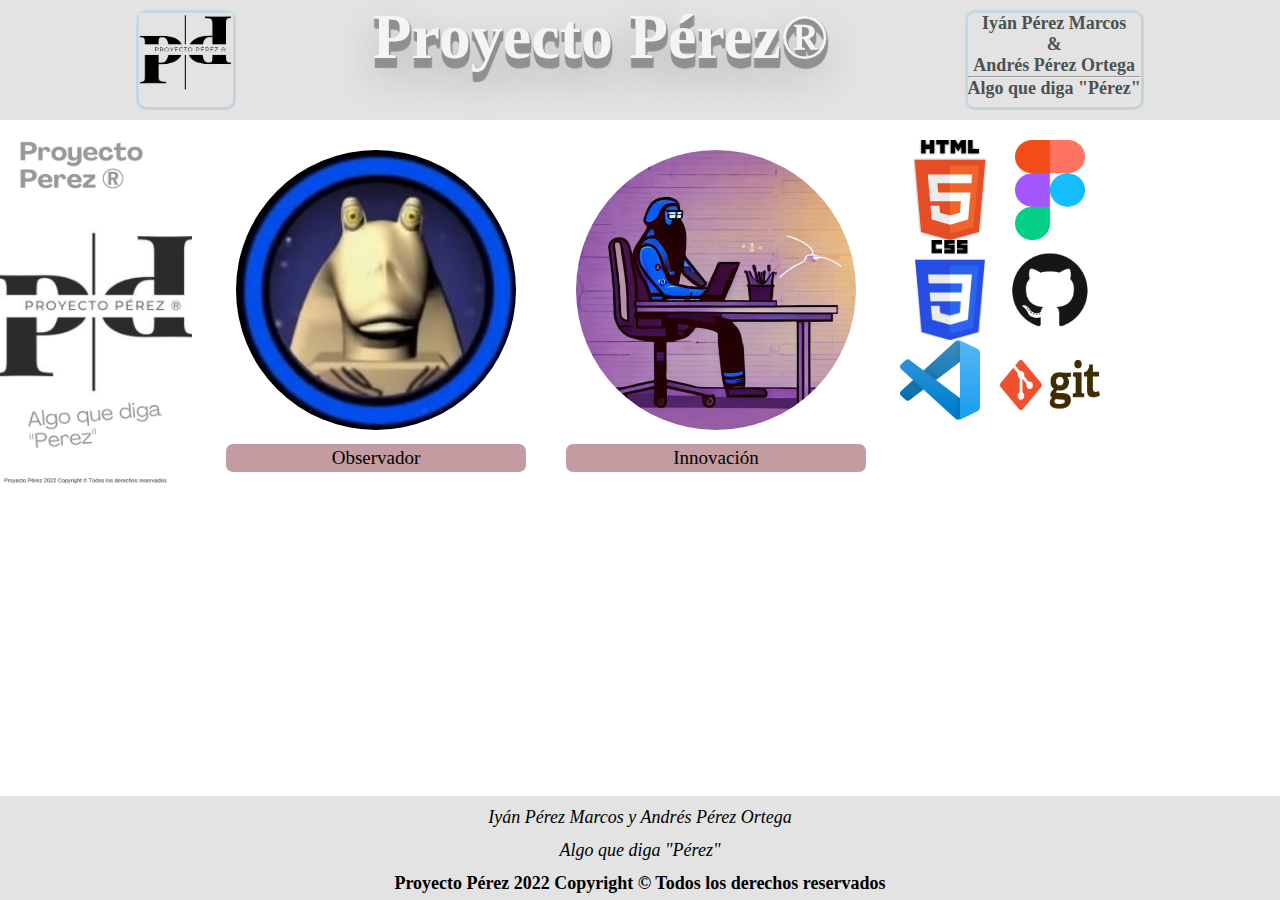
<file: index.html>
<!DOCTYPE html>
<html lang="es">
<head>
    <meta charset="UTF-8">
    <meta http-equiv="X-UA-Compatible" content="IE=edge">
    <meta name="viewport" content="width=device-width, initial-scale=1.0">
    <title>Proyecto Pérez</title>

    <link rel="stylesheet" type="text/css" href="src\styles.css">


</head>
<body>

    <header>
       <div class="flex-container">
            <div id="logo-header"> <img src="img\logo.jpg" alt="logo"> </div> 
            <div id="header-title"> <h1>Proyecto Pérez®</h1> </div>     
            <div id="nombres-header"> 
                    <p>Iyán Pérez Marcos<br>&<br>Andrés Pérez Ortega</p>
                <hr>
                    <p>Algo que diga "Pérez"</p> </div> 
   
       </div>
    </header>

 

    <div class="body-content">

        <aside id="banner-box">
            <img src="img\banner.jpg" alt="Banner vertical" width=14.3% height=40% id="banner">
        </aside>

        <div id="avatares">

            <figure>
            <img src="img\avatarsw.jpg" alt="avatar Andres" width="300px" height="300px" id="avatar-andres">
            <figcaption>Observador</figcaption>
            </figure>


            <figure>
            <img src="img\avatariyan.jpeg" alt="avatar Iyan" width="300px" height="300px" id="avatar-iyan">
            <figcaption>Innovación</figcaption>
            </figure>

        </div>

        <aside id="herramientas">

            <img src="img\fotohtml5.svg" alt="html logo" width="100px" height="100px" id="html-logo">

            <img src="img\css3.jpg" alt="logo css" width="100px" height="100px" id="css-logo">

            <img src="img\visual.jpg" alt="visual studio logo" width="80px" height="80px" id="visual-logo">

            <img src="img\logo-figma.png" alt="logo figma" width="100px" height="100px" id="figma-logo">

            <img src="img\github.jpg" alt="logo git hub" width="100px" height="100px" id="github-logo">

            <img src="img\git-logo.png" alt="logo git" width="100px" height="100px" id="git-logo">

          

        </aside>

    </div>

    <footer>

        <p id="nombres-footer">
            Iyán Pérez Marcos y Andrés Pérez Ortega
        </p>

        <h3 id="slogan-footer">Algo que diga "Pérez"</h3>

        <p id="copy">Proyecto Pérez 2022 Copyright © Todos los derechos reservados</p>

    </footer>
    


</body>
</html>
</file>
